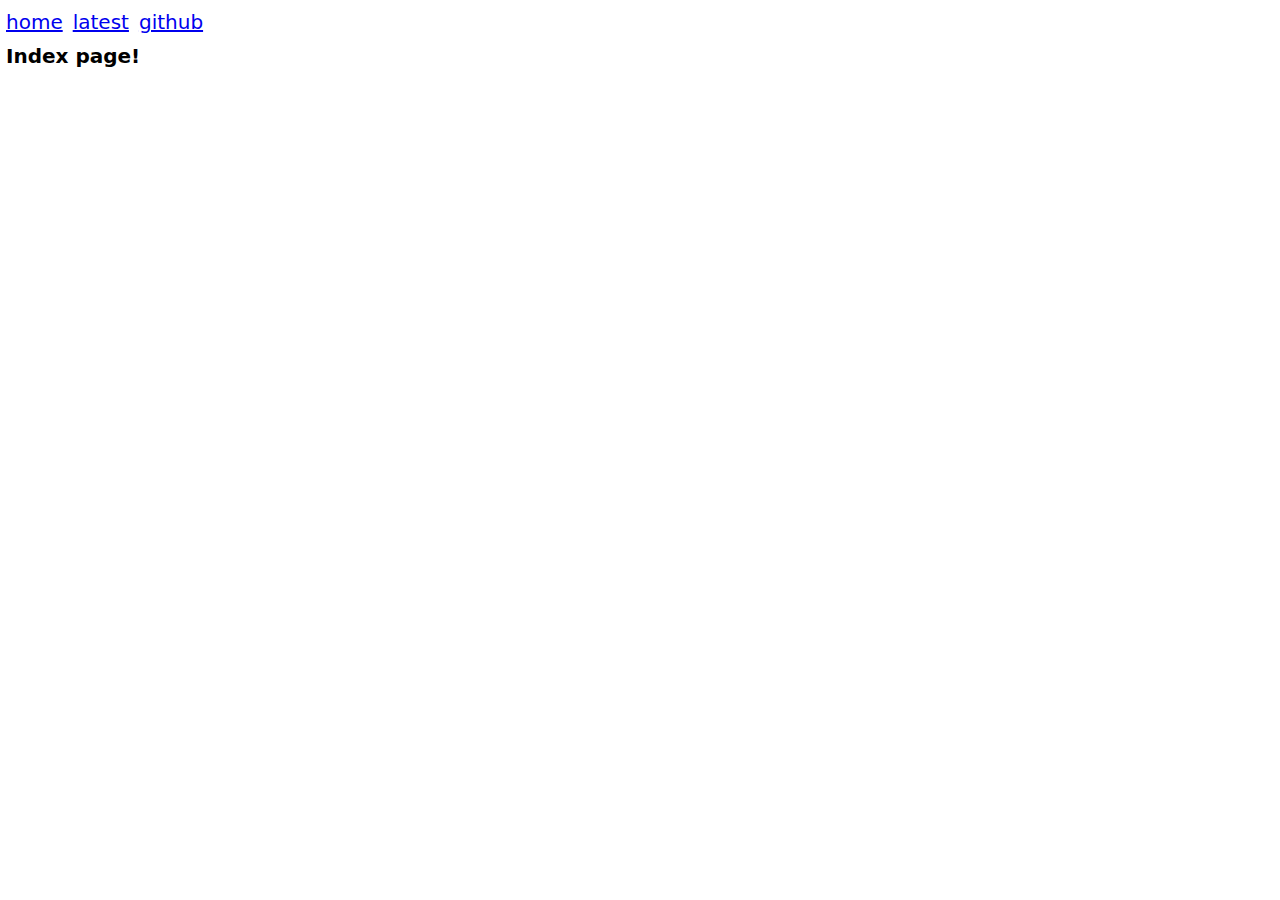
<file: web/index.html>
<html style="font-size: 10px">
    <head>
        <meta charset="UTF-8" />
        <meta name="viewport" content="width=device-width, initial-scale=1.0" />
        <link rel="stylesheet" href="./styles.css" />
        <title>C web server</title>
    </head>
    <body>
        <div class="container">
            <nav class="navbar">
                <div class="nav__link">
                    <a href="/home">home</a>
                </div>
                <div class="nav__link">
                    <a href="/latest">latest</a>
                </div>
                <div class="nav__link">
                    <a href="https://github.com/aegislash525" target="_blank"
                        >github</a
                    >
                </div>
            </nav>
            <h1>Index page!</h1>
        </div>
    </body>
</html>
</file>
<file: web/styles.css>
* {
    margin: 0;
    padding: 0;
    box-sizing: border-box;
}
body {
    font-family:
        system-ui,
        -apple-system,
        BlinkMacSystemFont,
        sans-serif;
}
.container {
    max-width: 1454px;
    padding: 0 6px;
    margin: 0 auto;
}
.navbar {
    font-size: 2rem;
    display: flex;
    width: 100%;
    padding: 1rem 0;
}
.navbar div {
    width: fit-content;
    margin-right: 1rem;
}
</file>
